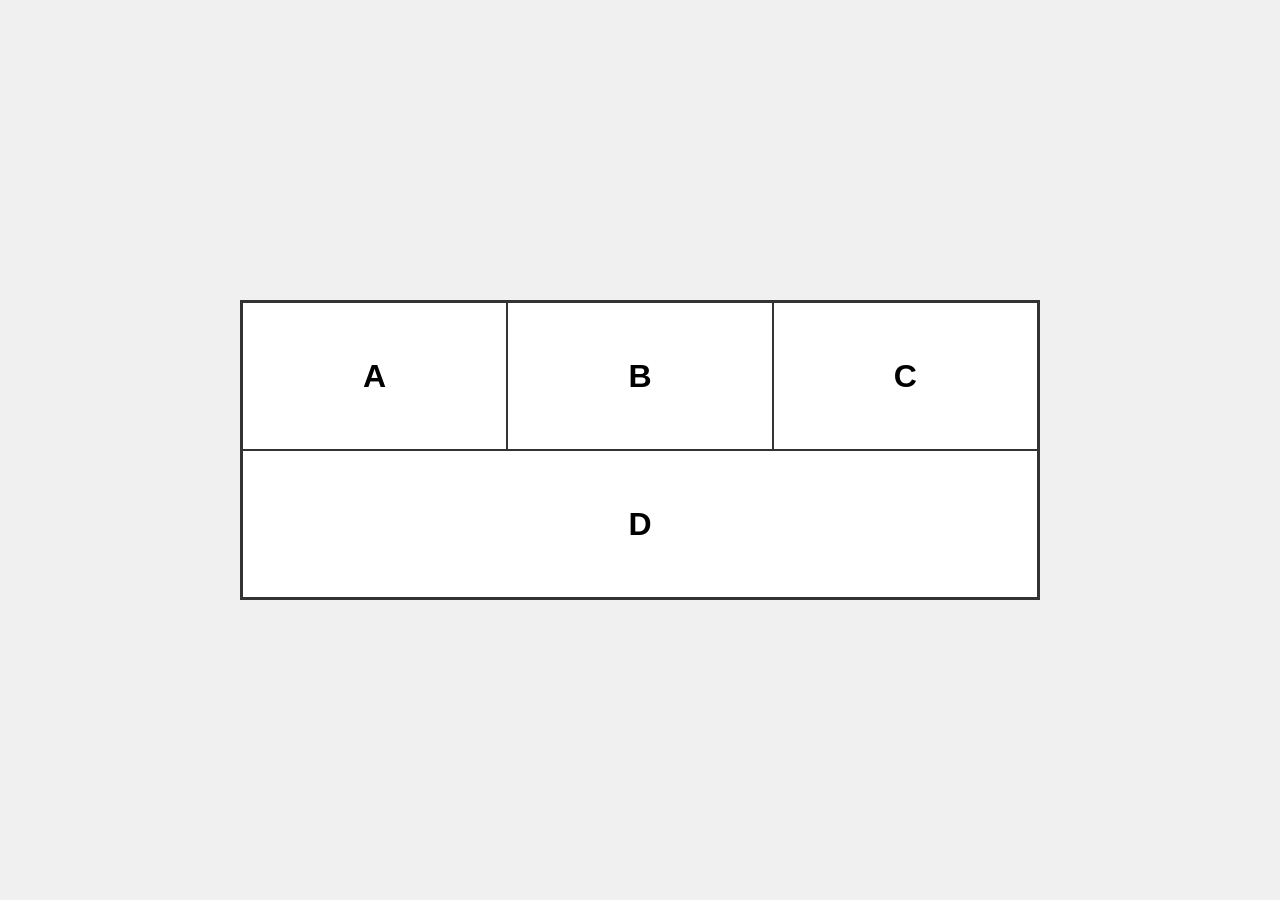
<file: index.html>
<!DOCTYPE html>
<html lang="es">
<head>
  <meta charset="UTF-8">
  <meta name="viewport" content="width=device-width, initial-scale=1.0">
  <title>Lab3</title>
  <link rel="stylesheet" href="styles.css">
</head>
<body>

  <div class="contenedor">
    <div class="caja a">A</div>
    <div class="caja b">B</div>
    <div class="caja c">C</div>
    <div class="caja d">D</div>
  </div>

</body>
</html>
</file>
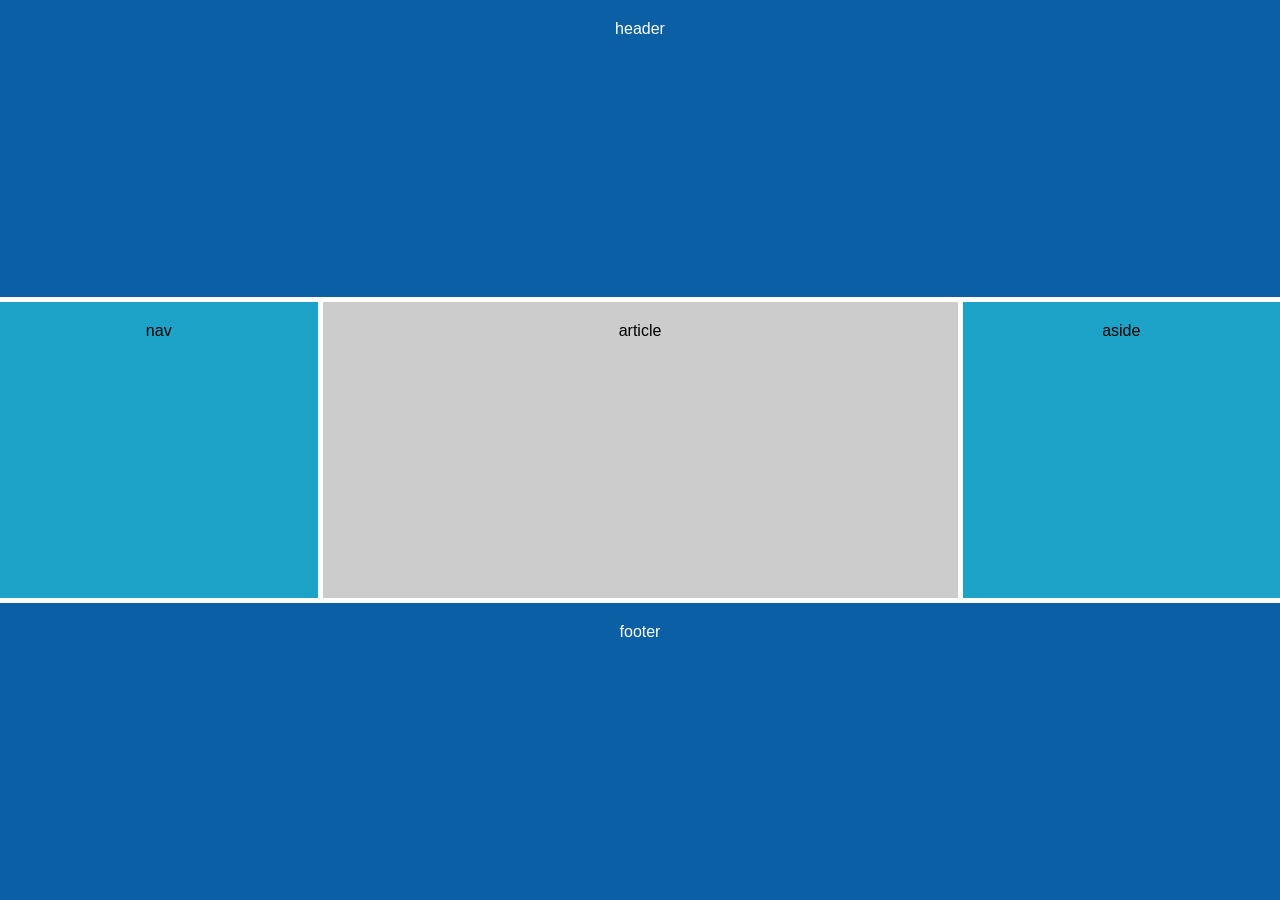
<file: index2.html>
<!DOCTYPE html>
<html lang="es">
<head>
  <meta charset="UTF-8">
  <meta name="viewport" content="width=device-width, initial-scale=1.0">
  <title>Lab 4</title>
  <link rel="stylesheet" href="styles2.css">
</head>
<body>

  <div class="contenedor">
    <header>header</header>
    <nav>nav</nav>
    <article>article</article>
    <aside>aside</aside>
    <footer>footer</footer>
  </div>

</body>
</html>
</file>
<file: styles.css>
* {
  margin: 0;
  padding: 0;
  box-sizing: border-box;
}

body {
  background-color: #f0f0f0;
  font-family: Arial, sans-serif;
  display: flex;
  justify-content: center;
  align-items: center;
  min-height: 100vh;
  padding: 20px;
}

.contenedor {
  width: 90%;
  max-width: 800px;
  display: grid;
  gap: 0;
  border: 2px solid #333;
  background-color: white;
}

.caja {
  border: 1px solid #333;
  display: flex;
  justify-content: center;
  align-items: center;
  font-size: 2rem;
  font-weight: bold;
  min-height: 100px;
}


.contenedor {
  grid-template-columns: 1fr;
  grid-template-areas:
    "a"
    "b"
    "c"
    "d";
}

.a { grid-area: a; }
.b { grid-area: b; }
.c { grid-area: c; }
.d { grid-area: d; }


@media (min-width: 600px) and (max-width: 899px) {
  .contenedor {
    grid-template-columns: 1fr 1fr 2fr;
    grid-template-rows: 1fr 1fr;
    grid-template-areas:
      "a a d"
      "b c d";
    height: 300px;
  }

  .caja {
    min-height: auto;
  }
}


@media (min-width: 900px) {
  .contenedor {
    grid-template-columns: 1fr 1fr 1fr;
    grid-template-rows: 1fr 1fr;
    grid-template-areas:
      "a b c"
      "d d d";
    height: 300px;
  }

  .caja {
    min-height: auto;
  }
}
</file>
<file: styles2.css>
body {
  margin: 0;
  font-family: Arial;
}

.contenedor {
  display: grid;
  grid-template-areas:
    "header header header"
    "nav article aside"
    "footer footer footer";
  grid-template-columns: 1fr 2fr 1fr;
  height: 100vh;
  gap: 5px;
}

header {
  grid-area: header;
  background: #0b5fa5;
  color: white;
  text-align: center;
  padding: 20px;
}

nav {
  grid-area: nav;
  background: #1ca3c7;
  text-align: center;
  padding: 20px;
}

article {
  grid-area: article;
  background: #ccc;
  text-align: center;
  padding: 20px;
}

aside {
  grid-area: aside;
  background: #1ca3c7;
  text-align: center;
  padding: 20px;
}

footer {
  grid-area: footer;
  background: #0b5fa5;
  color: white;
  text-align: center;
  padding: 20px;
}


@media (max-width: 768px) {
  .contenedor {
    grid-template-areas:
      "header"
      "article"
      "nav"
      "aside"
      "footer";
    grid-template-columns: 1fr;
  }
}
</file>
